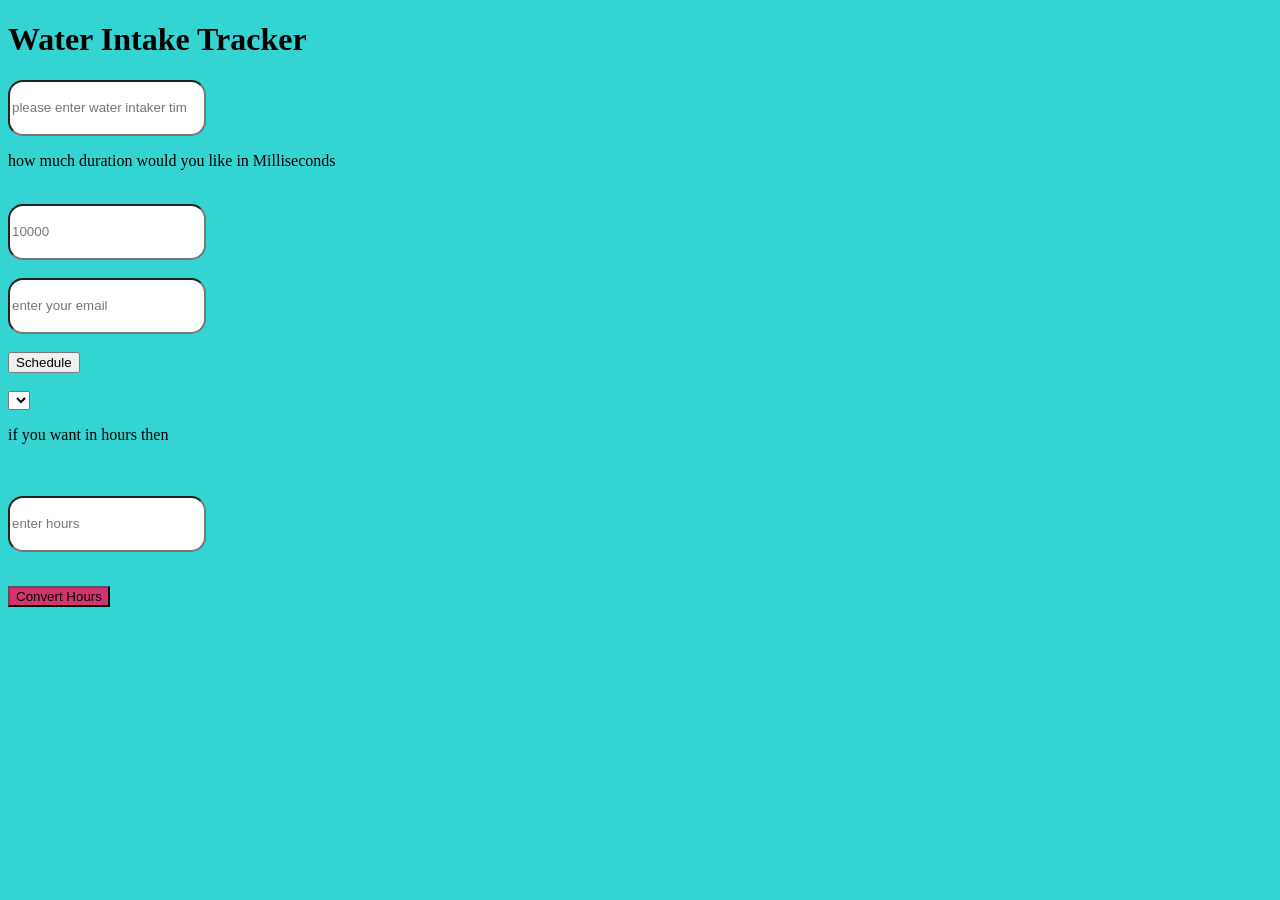
<file: templates/waterintake.html>
<!DOCTYPE html>
<html lang="en">
<head>
    <meta charset="UTF-8">
    <meta name="viewport" content="width=device-width, initial-scale=1.0">
    <title>Water Intake tracker</title>
    <link rel="Stylesheet" href="/static/style.CSS">
</head>
<body id="sib4">
    <h1>Water Intake Tracker</h1>
    <input type="number" name="num" id="num" placeholder="please enter water intaker times">
    <br>
    <p>how much duration would you like in Milliseconds</p>
    <br>
    <input type="text" name="dura" id="durat" placeholder="10000">
    <br><br>
    <input type="email" id="em" placeholder="enter your email">
    <br><br>
    <button type="button" onclick="Reminder()">Schedule</button>
    <br><br>
    <select id="parent"></select>
    <br>
    <p>if you want in hours then </p>
    <br><br>
    <input type="text" id="n" placeholder="enter hours">
    <br>
    <p id="par"></p>
    <br>
    <button type="button" onclick="exchange()" id="new-btn">Convert Hours</button>
    <script>
        async function send(){
            let NumRem=document.getElementById("num").value;
            await fetch("/sendTime",{
                method:"POST",
                headers:{
                    "Content-Type":"application/json"
                },
                body:JSON.stringify({
                    "time":`${NumRem}`
                })
            })
        }
        let select=document.getElementById("marker");
        let loading=false;
        function Reminder(){
            if(loading){
                return
            }
            loading=true;
            try{
                let email=document.getElementById("em").value;
                let times=document.getElementById("num").value;
                let dur=document.getElementById("durat").value;
                let duration=Number(dur); 
            for(let time=1;time<=times;time++){
                setTimeout(()=>{
                    alert(`Hey Its time to drink water the ${time} time`);
                    let options=[
                    {"status":"completed","text":`completed water reminder the ${time} time`},
                    {"status":"missed","text":`missed the ${time} water reminder`}
                    ]
                    options.forEach(option=>{
                    let radio=document.createElement("input");
                    radio.type="radio";
                    radio.name=`status${time}`;
                    radio.value=option.status;
                    radio.addEventListener(("click"),()=>{
                        async function changeStatus(){
                            let stae=await fetch("/changeState",{
                                method:"POST",
                                headers:{
                                    "Content-Type":"application/json"
                                },
                                body:JSON.stringify({
                                    status:option.status
                                })
                            });
                            let state= await stae.json()
                        }
                        changeStatus();
                    })
                    let label=document.createElement("label");
                    console.log(`water reminder label : ${label}`);
                    label.textContent=option.text;
                    document.body.appendChild(document.createElement("br"));
                    document.body.appendChild(radio);
                    document.body.appendChild(label);
                    document.body.appendChild(document.createElement("br"));
                });
                    fetch("/send_mail",{
                        method:"POST",
                        headers:{
                            "Content-Type":"application/json"
                        },
                        body:JSON.stringify({
                                email:email,
                                times:times, 
                        })
                    })
                },duration*time);
            }
            }catch(err){
                console.log(err)
            }finally{
                loading=false;
            }
            console.log("saving water intake history");
            send();  
        }
        function exchange(){
            let tm=document.getElementById("n").value;
            let tim=Number(tm)
            let finalTim=tim*60*60*1000
            let para=document.getElementById("par");
            para.innerText=finalTim;
        }
    </script>
</body>
</html>
</file>
<file: static/style.CSS>
#btn{
    background-color:#32a6b8;
}
a{
    text-decoration:none;
}
#head{
    background-color:#97e6d3;
}
#sib1{
    background-color:#d3c1e6;
}
#btn-2{
    background-color: #f0877f;
}
#sib2{
    background-color:#bddeb1;
}
#sib3{
    background-color:#19bbbe;
}
#sib4{
    background-color:#33d4d1;
}
#new-btn{
    background-color:#d43373;
}
#user_info{
    position:absolute;
    right:50px;
    top:30px;
    background-color:hotpink;
    height:40px;
    width:40px;
    border-radius:50%;
    padding:25px 15px 15px 25px;
}
#info{
    background-color:darksalmon;
     position:absolute;
    right:50px;
    top:120px;
    height:40px;
    width:40px;
    padding:25px 15px 15px 25px;
}
#head1{
    background-color:rgb(84, 163, 163);
}
input{
    width:190px;
    height:50px;
    border-radius:15px;
    margin:2px solid black
}
</file>
